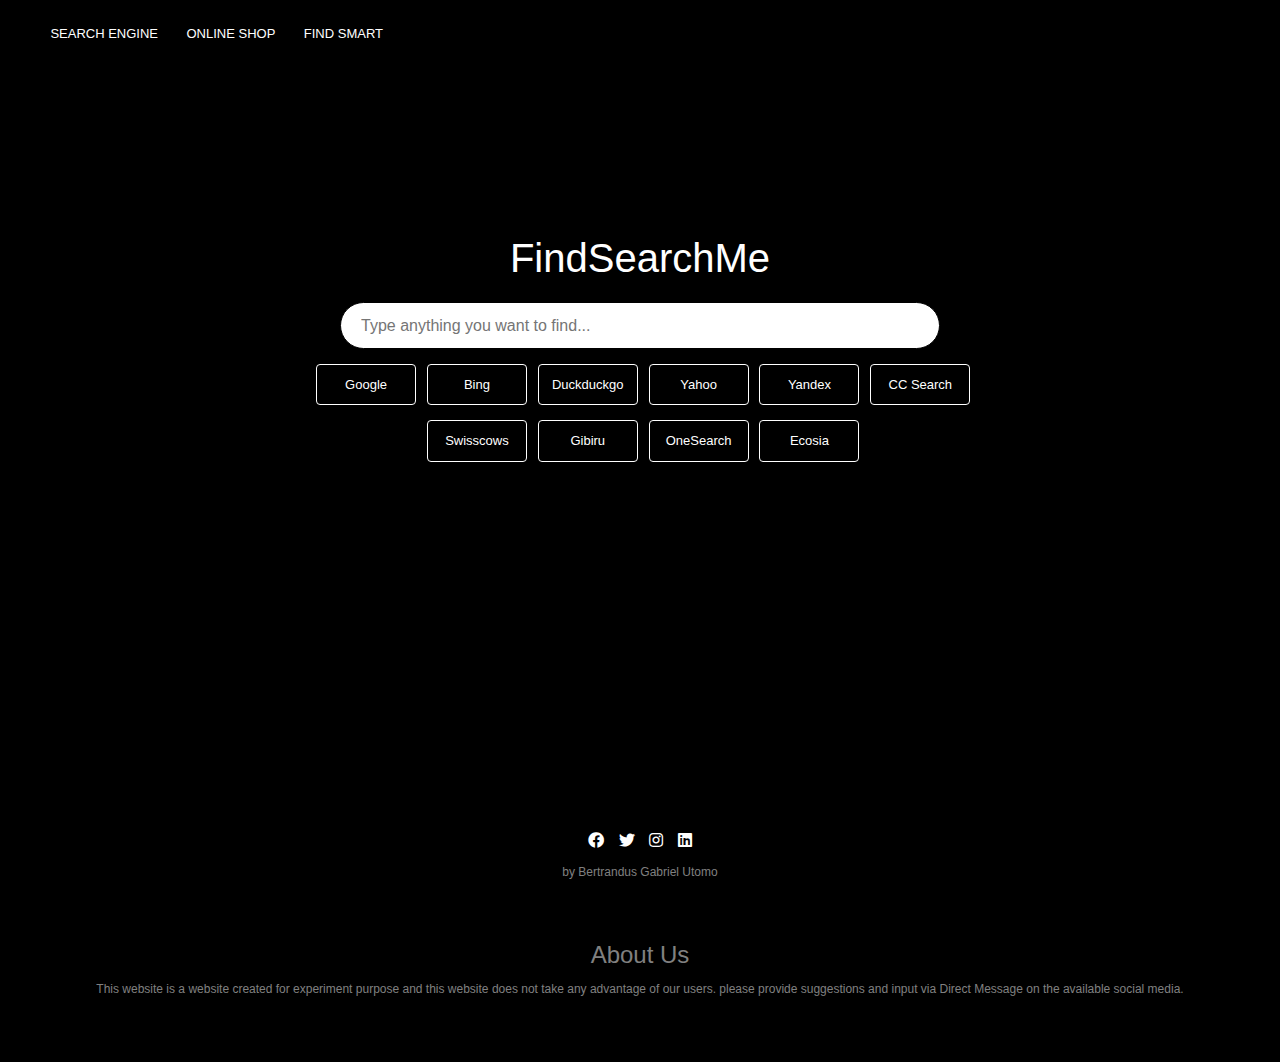
<file: index.html>
<!DOCTYPE html>
<html lang='en'>
<head>
    <meta charset="UTF-8">
    <meta name="viewport" content="width=device-width, inital-scale=1.0">
    
    <title>FindSearchMe</title>
    
    <link rel="preconnect" href="https://fonts.googleapis.com">
    <link rel="preconnect" href="https://fonts.gstatic.com" crossorigin>
    <link rel="stylesheet" href="https://maxcdn.bootstrapcdn.com/bootstrap/4.0.0/css/bootstrap.min.css" integrity="sha384-Gn5384xqQ1aoWXA+058RXPxPg6fy4IWvTNh0E263XmFcJlSAwiGgFAW/dAiS6JXm" crossorigin="anonymous">
    <link rel="stylesheet" href="style.css">
    <link rel="stylesheet" href="https://cdnjs.cloudflare.com/ajax/libs/font-awesome/5.15.4/css/all.min.css">
</head>
    
    
<body>

<!--- header --->
<section class="header">
        <nav>
            <div class="nav-links" id="navLinks">
                <i class="fa fa-times" onclick="hideMenu()"></i>
                <ul>
                    <li><a href="index.html">SEARCH ENGINE</a></li>
                    <li><a href="sengine.html">ONLINE SHOP</a></li>
                    <li><a href="smart.html">FIND SMART</a></li>
                    
                </ul>
            </div>
            <i class="fa fa-bars" onclick="showMenu()"></i>
        </nav>
        
            
        
    </section>
    
<!--- search bar --->
<div class="search">
    <h4>FindSearchMe</h4>
    <input id="search" type="text" placeholder="Type anything you want to find..."><br>
    <a href="#" class="btn" onclick="google()">Google</a>
    <a href="#" class="btn" onclick="bing()">Bing</a>
    <a href="#" class="btn" onclick="duckduck()">Duckduckgo</a>
    <a href="#" class="btn" onclick="yahoo()">Yahoo</a>
    <a href="#" class="btn" onclick="yandex()">Yandex</a>
    <a href="#" class="btn" onclick="cc()">CC Search</a>
<br>
    <a href="#" class="btn" onclick="swisscows()">Swisscows</a>
    <a href="#" class="btn" onclick="gibiru()">Gibiru</a>
    <a href="#" class="btn" onclick="ones()">OneSearch</a>
    <a href="#" class="btn" onclick="eco()">Ecosia</a>
    
    
</div>

<!--- footer --->
<section class="footer">
    
    <div class="icons">
        <a href="" target="_blank"><i href="" class="fab fa-facebook"></i></a>
        
        <a href="" target="_blank"><i href="" class="fab fa-twitter"></i></a>
        
        <a href="https://www.instagram.com/bertrandusgbrl/" target="_blank" ><i class="fab fa-instagram"></i></a>
        
        <a href="https://www.linkedin.com/in/bertrandus-utomo-4a43aa203/" target="_blank"><i href="" class="fab fa-linkedin"></i></a>
    </div>
    
    <p>by Bertrandus Gabriel Utomo </p>
    <br>
    <h4>About Us</h4>
    <p>This website is a website created for experiment purpose and this website does not take any advantage of our users. please provide suggestions and input via Direct Message on the available social media. </p>
    <br>
</section>
    



<!-- Javascript -->
<script>
    function google(){
        var x = document.getElementById("search").value; 
        const url = "https://www.google.com/search?q=";
        var url1 = url + x;
        var win = window.open(url1, '_blank');
        win.focus;
}   
    function bing(){
        var x = document.getElementById("search").value; 
        const url = "https://www.bing.com/search?q=";
        var url1 = url + x;
        var win = window.open(url1, '_blank');
        win.focus;
} 
    function duckduck(){
        var x = document.getElementById("search").value; 
        const url = "https://duckduckgo.com/?q=";
        var url1 = url + x;
        var win = window.open(url1, '_blank');
        win.focus;
} 
    function yahoo(){
        var x = document.getElementById("search").value; 
        const url = "https://search.yahoo.com/search;_ylt=Awr9DueIXUFhIacAt4RXNyoA;_ylc=[base64]?p=" ;

        var url1 = url + x;
        var win = window.open(url1, '_blank');
        win.focus;
} 
    function yandex(){
        var x = document.getElementById("search").value; 
        const url = "https://yandex.com/search/?text=" ;
        var url1 = url + x;
        var win = window.open(url1, '_blank');
        win.focus;
} 
    function cc(){
        var x = document.getElementById("search").value; 
        const url = "https://search.creativecommons.org/search?q=" ;
        var url1 = url + x;
        var win = window.open(url1, '_blank');
        win.focus;
} 
    function swisscows(){
        var x = document.getElementById("search").value; 
        const url = "https://swisscows.com/web?query=" ;
        var url1 = url + x;
        var win = window.open(url1, '_blank');
        win.focus;
} 
    function gibiru(){
        var x = document.getElementById("search").value; 
        const url = "https://gibiru.com/results.html?q=" ;
        var url1 = url + x;
        var win = window.open(url1, '_blank');
        win.focus;
}
    function ones(){
        var x = document.getElementById("search").value; 
        const url = "https://www.onesearch.com/yhs/search;_ylt=" ;
        var url1 = url + x;
        var win = window.open(url1, '_blank');
        win.focus;
}
    function eco(){
        var x = document.getElementById("search").value; 
        const url = "https://www.ecosia.org/search?q=" ;
        var url1 = url + x;
        var win = window.open(url1, '_blank');
        win.focus;
}
    

</script>

<!--------JavaScript for Toggle Menu------->
<script>

    var navLinks = document.getElementById("navLinks");
    function showMenu(){
        navLinks.style.right = "0";
    }
    function hideMenu(){
        navLinks.style.right = "-200px";
    }
    
</script>


</body>



</html>
</file>
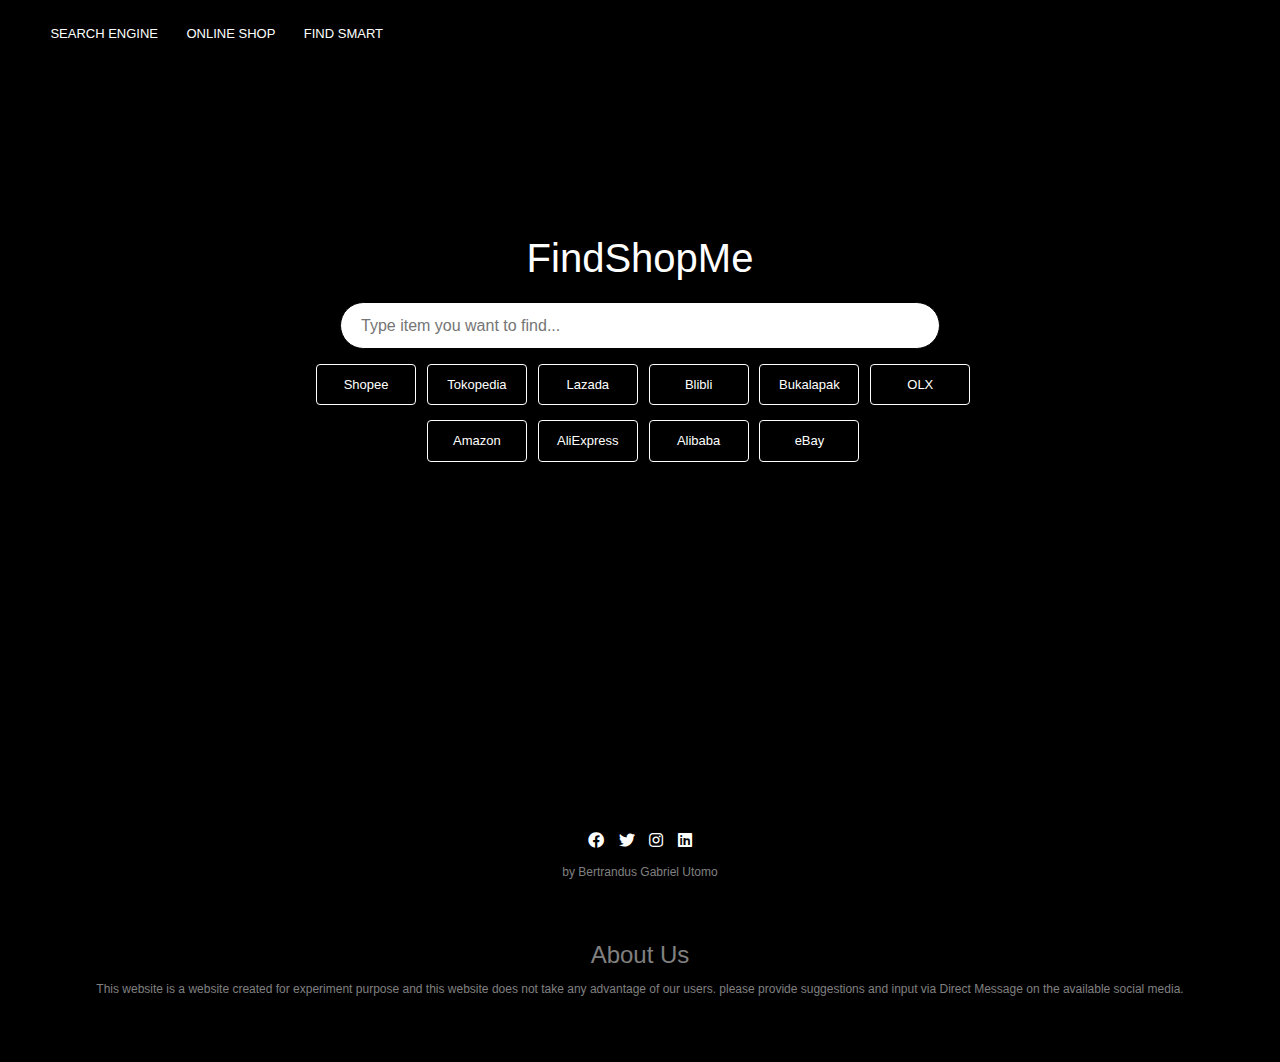
<file: sengine.html>
<!DOCTYPE html>
<html lang='en'>
<head>
    <meta charset="UTF-8">
    <meta name="viewport" content="width=device-width, inital-scale=1.0">
    
    <title>FindShopeMe</title>
    
    <link rel="preconnect" href="https://fonts.googleapis.com">
    <link rel="preconnect" href="https://fonts.gstatic.com" crossorigin>
    <link rel="stylesheet" href="https://maxcdn.bootstrapcdn.com/bootstrap/4.0.0/css/bootstrap.min.css" integrity="sha384-Gn5384xqQ1aoWXA+058RXPxPg6fy4IWvTNh0E263XmFcJlSAwiGgFAW/dAiS6JXm" crossorigin="anonymous">
    <link rel="stylesheet" href="style.css">
    <link rel="stylesheet" href="https://cdnjs.cloudflare.com/ajax/libs/font-awesome/5.15.4/css/all.min.css">
</head>
    
    
<body>

<!--- header --->
<section class="header">
        <nav>
            <div class="nav-links" id="navLinks">
                <i class="fa fa-times" onclick="hideMenu()"></i>
                <ul>
                    <li><a href="index.html">SEARCH ENGINE</a></li>
                    <li><a href="sengine.html">ONLINE SHOP</a></li>
                    
                    <li><a href="smart.html">FIND SMART</a></li>
    
                </ul>
            </div>
            <i class="fa fa-bars" onclick="showMenu()"></i>
        </nav>
        
            
        
    </section>
    
<!--- search bar --->
<div class="search">
    <h4>FindShopMe</h4>
    <input id="search" type="text" placeholder="Type item you want to find..."><br>
    <a href="#" class="btn" onclick="shopee()">Shopee</a>
    <a href="#" class="btn" onclick="tokopedia()">Tokopedia</a>
    <a href="#" class="btn" onclick="lazada()">Lazada</a>
    <a href="#" class="btn" onclick="blibli()">Blibli</a>
    <a href="#" class="btn" onclick="bukalapak()">Bukalapak</a>
    <a href="#" class="btn" onclick="olx()">OLX</a>
<br>
    <a href="#" class="btn" onclick="amazon()">Amazon</a>
    <a href="#" class="btn" onclick="aliexpress()">AliExpress</a>
    <a href="#" class="btn" onclick="ali()">Alibaba</a>
    <a href="#" class="btn" onclick="ebay()">eBay</a>
    
</div>

<!--- footer --->
<section class="footer">
    
    <div class="icons">
        <a href="" target="_blank"><i href="" class="fab fa-facebook"></i></a>
        
        <a href="" target="_blank"><i href="" class="fab fa-twitter"></i></a>
        
        <a href="https://www.instagram.com/bertrandusgbrl/" target="_blank" ><i class="fab fa-instagram"></i></a>
        
        <a href="https://www.linkedin.com/in/bertrandus-utomo-4a43aa203/" target="_blank"><i href="" class="fab fa-linkedin"></i></a>
    </div>
    
    <p>by Bertrandus Gabriel Utomo </p>
    <br>
    <h4>About Us</h4>
    <p>This website is a website created for experiment purpose and this website does not take any advantage of our users. please provide suggestions and input via Direct Message on the available social media. </p>
    <br>
</section>
    



<!-- Javascript -->
<script>
    function shopee(){
        var x = document.getElementById("search").value; 
        const url = "https://shopee.co.id/search?keyword=";
        var url1 = url + x;
        var win = window.open(url1, '_blank');
        win.focus;
}   
    function tokopedia(){
        var x = document.getElementById("search").value; 
        const url = "https://www.tokopedia.com/search?st=product&q=";
        var url1 = url + x;
        var win = window.open(url1, '_blank');
        win.focus;
} 
    function lazada(){
        var x = document.getElementById("search").value; 
        const url = "https://www.lazada.co.id/catalog/?q=";
        var url1 = url + x;
        var win = window.open(url1, '_blank');
        win.focus;
} 
    function blibli(){
        var x = document.getElementById("search").value; 
        const url = "https://www.blibli.com/cari/" ;
        const url2 = "?rating=4&promo=campaign_CAMP-00735&promo=COMBO&promo=merchantVoucher";
        var url1 = url + x + url2;
        var win = window.open(url1, '_blank');
        win.focus;
} 
    function bukalapak(){
        var x = document.getElementById("search").value; 
        const url = "https://www.bukalapak.com/products?from=omnisearch&from_keyword_history=false&search%5Bkeywords%5D=" ;
        var url1 = url + x;
        var win = window.open(url1, '_blank');
        win.focus;
} 
    function amazon(){
        var x = document.getElementById("search").value; 
        const url = "https://www.amazon.com/s?k=" ;
        var url1 = url + x;
        var win = window.open(url1, '_blank');
        win.focus;
} 
    function aliexpress(){
        var x = document.getElementById("search").value; 
        const url = "https://www.aliexpress.com/af/" ;
        const url2 = ".html?d=y&origin=n&SearchText=";
        var url1 = url + x + url2;
        var win = window.open(url1, '_blank');
        win.focus;
} 
    function ali(){
        var x = document.getElementById("search").value; 
        const url = "https://www.alibaba.com/trade/search?fsb=y&IndexArea=product_en&CatId=&SearchText=" ;
        var url1 = url + x;
        var win = window.open(url1, '_blank');
        win.focus;
}
    function ebay(){
        var x = document.getElementById("search").value; 
        const url = "https://www.ebay.com/sch/i.html?_from=R40&_trksid=p2380057.m570.l1313&_nkw=" ;
        var url1 = url + x;
        var win = window.open(url1, '_blank');
        win.focus;
}
    function olx(){
        var x = document.getElementById("search").value; 
        const url = "https://www.olx.co.id/items/q-" ;
        var url1 = url + x;
        var win = window.open(url1, '_blank');
        win.focus;
}

</script>

<!--------JavaScript for Toggle Menu------->
<script>

    var navLinks = document.getElementById("navLinks");
    function showMenu(){
        navLinks.style.right = "0";
    }
    function hideMenu(){
        navLinks.style.right = "-200px";
    }
    
</script>


</body>



</html>
</file>
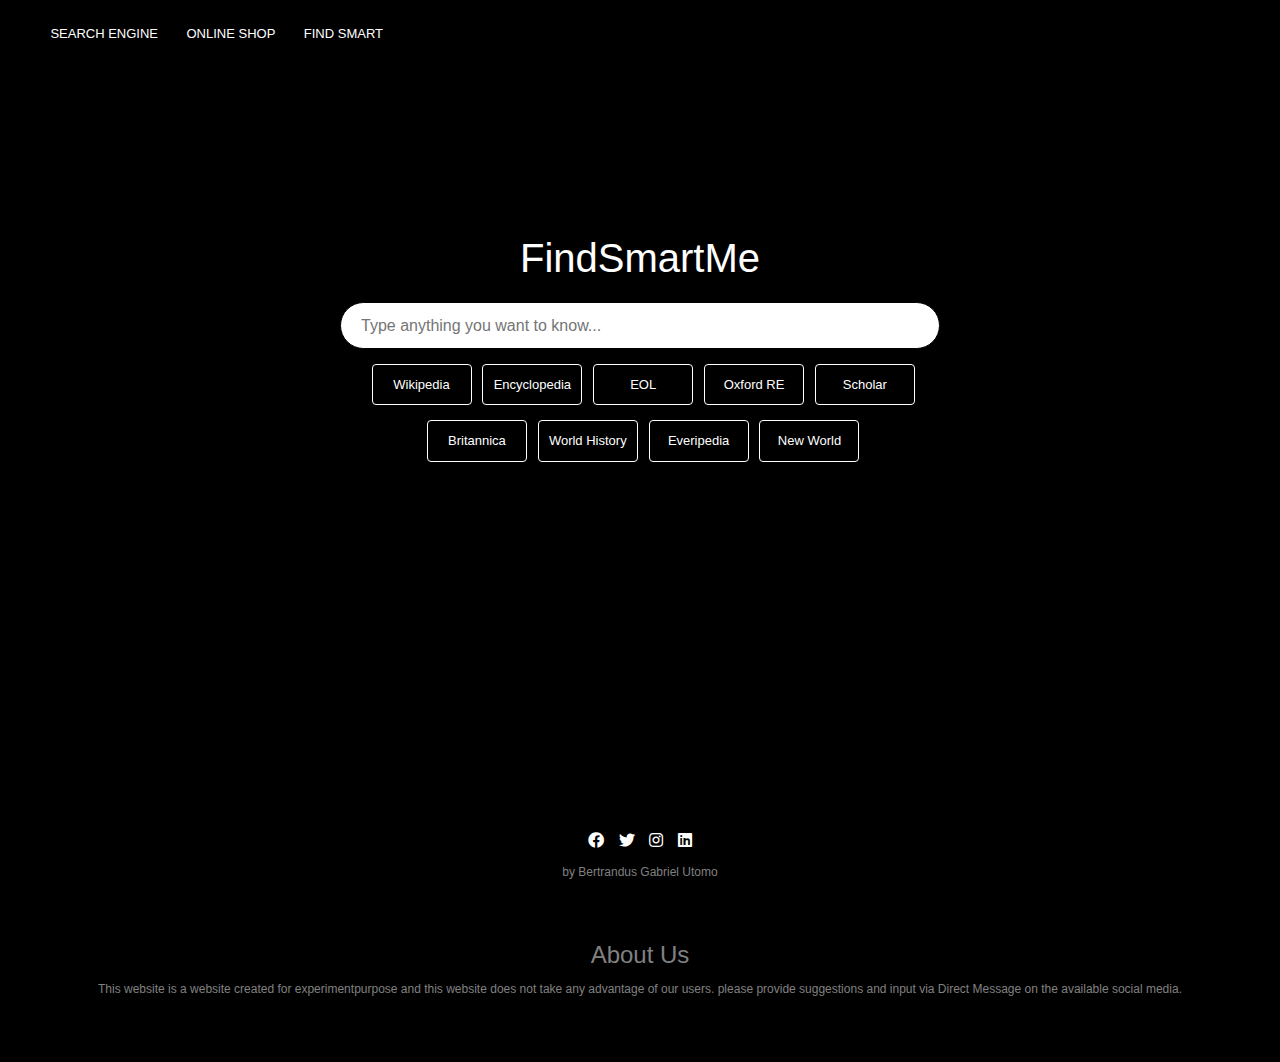
<file: smart.html>
<!DOCTYPE html>
<html lang='en'>
<head>
    <meta charset="UTF-8">
    <meta name="viewport" content="width=device-width, inital-scale=1.0">
    
    <title>FindSmartMe</title>
    
    <link rel="preconnect" href="https://fonts.googleapis.com">
    <link rel="preconnect" href="https://fonts.gstatic.com" crossorigin>
    <link rel="stylesheet" href="https://maxcdn.bootstrapcdn.com/bootstrap/4.0.0/css/bootstrap.min.css" integrity="sha384-Gn5384xqQ1aoWXA+058RXPxPg6fy4IWvTNh0E263XmFcJlSAwiGgFAW/dAiS6JXm" crossorigin="anonymous">
    <link rel="stylesheet" href="style.css">
    <link rel="stylesheet" href="https://cdnjs.cloudflare.com/ajax/libs/font-awesome/5.15.4/css/all.min.css">
</head>
    
    
<body>

<!--- header --->
<section class="header">
        <nav>
            <div class="nav-links" id="navLinks">
                <i class="fa fa-times" onclick="hideMenu()"></i>
                <ul>
                    <li><a href="index.html">SEARCH ENGINE</a></li>
                    <li><a href="sengine.html">ONLINE SHOP</a></li>
                    <li><a href="smart.html">FIND SMART</a></li>
                    
                </ul>
            </div>
            <i class="fa fa-bars" onclick="showMenu()"></i>
        </nav>
        
            
        
    </section>
    
<!--- search bar --->

<div class="search">
    <h4>FindSmartMe</h4>
    <input id="search" type="text" placeholder="Type anything you want to know..."><br>
    <a href="#" class="btn" onclick="wiki()">Wikipedia</a>
    <a href="#" class="btn" onclick="encyclopedia()">Encyclopedia</a>
    <a href="#" class="btn" onclick="eol()">EOL</a>
    <a href="#" class="btn" onclick="oxfordre()">Oxford RE</a>
    <a href="#" class="btn" onclick="scholar()">Scholar</a>
<br>
    <a href="#" class="btn" onclick="britannica()">Britannica</a>
    <a href="#" class="btn" onclick="worldhis()">World History</a>
    <a href="#" class="btn" onclick="everi()">Everipedia</a>
    <a href="#" class="btn" onclick="neww()">New World</a>
    
</div>

<!--- footer --->
<section class="footer">
    
    <div class="icons">
        <a href="https://www.facebook.com/" target="_blank"><i href="" class="fab fa-facebook"></i></a>
        
        <a href="https://twitter.com/" target="_blank"><i href="" class="fab fa-twitter"></i></a>
        
        <a href="https://www.instagram.com/bertrandusgbrl/" target="_blank" ><i class="fab fa-instagram"></i></a>
        
        <a href="https://www.linkedin.com/in/bertrandus-utomo-4a43aa203/" target="_blank"><i href="" class="fab fa-linkedin"></i></a>
    </div>
    
    <p>by Bertrandus Gabriel Utomo </p>
    <br>
    <h4>About Us</h4>
    <p>This website is a website created for experimentpurpose and this website does not take any advantage of our users. please provide suggestions and input via Direct Message on the available social media.</p>
    <br>
</section>
    



<!-- Javascript -->
<script>
    function wiki(){
        var x = document.getElementById("search").value; 
        const url = "https://en.wikipedia.org/wiki/" ;
        var url1 = url + x;
        var win = window.open(url1, '_blank');
        win.focus;
}   
    function encyclopedia(){
        var x = document.getElementById("search").value; 
        const url = "https://www.encyclopedia.com/gsearch?q=";
        var url1 = url + x;
        var win = window.open(url1, '_blank');
        win.focus;
} 
    function eol(){
        var x = document.getElementById("search").value; 
        const url = "https://eol.org/search?utf8=%E2%9C%93&q=";
        var url1 = url + x;
        var win = window.open(url1, '_blank');
        win.focus;
} 
    function oxfordre(){
        var x = document.getElementById("search").value; 
        const url = "https://oxfordre.com/search?q=" ;
        var url1 = url + x;
        var win = window.open(url1, '_blank');
        win.focus;
} 
    function scholar(){
        var x = document.getElementById("search").value; 
        const url = "https://scholar.google.com/scholar?hl=en&as_sdt=0%2C5&q=" ;
        var url1 = url + x;
        var win = window.open(url1, '_blank');
        win.focus;
}
    function britannica(){
        var x = document.getElementById("search").value; 
        const url = "https://www.britannica.com/search?query=" ;
        var url1 = url + x;
        var win = window.open(url1, '_blank');
        win.focus;
} 
    function worldhis(){
        var x = document.getElementById("search").value; 
        const url = "https://www.worldhistory.org/search/?q=" ;
        var url1 = url + x;
        var win = window.open(url1, '_blank');
        win.focus;
} 
    function everi(){
        var x = document.getElementById("search").value; 
        const url = "https://everipedia.org/search?input=" ;
        var url1 = url + x;
        var win = window.open(url1, '_blank');
        win.focus;
}
    function neww(){
        var x = document.getElementById("search").value; 
        const url = "https://www.newworldencyclopedia.org/p/index.php?title=+Special%3ASearch&search=" ;
        var url1 = url + x;
        var win = window.open(url1, '_blank');
        win.focus;
}
    function olx(){
        var x = document.getElementById("search").value; 
        const url = "https://www.olx.co.id/items/q-" ;
        var url1 = url + x;
        var win = window.open(url1, '_blank');
        win.focus;
}

</script>

<!--------JavaScript for Toggle Menu------->
<script>

    var navLinks = document.getElementById("navLinks");
    function showMenu(){
        navLinks.style.right = "0";
    }
    function hideMenu(){
        navLinks.style.right = "-200px";
    }
    
</script>


</body>



</html>
</file>
<file: style.css>
*{
    margin: 0;
    padding: 0;
}

body{
    background-color: black;
    animation:  imageAnimation 6000s linear infinite 0s; 
}

.header{
   
    background-position: center;
    background-size: cover;
    position: relative;
    transition: 0.5%;
}

nav{
    display: flex;
    padding: 1% 3%;
    justify-content: space-between;
    align-items: center;
}
nav img{
    width: 150px;
}
.nav-links{
    flex: : 1;
    text-align: right;
}
.nav-links ul li{
    list-style: none;
    display: inline-block;
    padding: 8px 12px;
    position: relative;   
}
.nav-links ul li a{
    color: #fff;
    text-decoration: none;
    font-size: 13px;
    
}
.nav-links ul li::after{
    content: '';
    width: 0%;
    height: 2px;
    background: #808080;
    display: block;
    margin: auto;
    transition: 0.5s;
}
.nav-links ul li:hover::after{
    width: 100%;
}
.search {
    margin: 0px;
    text-align: center;
   
}

.search h4{
    margin: 150px 0px 20px 0px;
    font-size: 40px;
    color: white;
    transition: 0.5s;
    
}


.search input[type=text]{
    width: 600px;
    margin: auto;
    border-radius: 30px;
    outline: none;
    padding-left: 20px;
    padding-top: 11px;
    padding-bottom: 10px;
    border: solid 1px black;
}

.search a{
    color: #fff;
    border: 1px solid #fff;
    padding: 10px 10px;
    font-size: 13px;
    background: transparent;
    position: relative;
    margin-top: 15px;
    width: 100px;
    margin-left: 0.5%;
    transition: 0.5s;
    
}

.search a:hover{
    background-color: #808080;
}

nav .fa{
    display: none;
}

/*--- footer ---*/
.footer{
    width: 100%;
    height: 0;
    text-align: center;
    padding: 300px 0;
}

.footer h4{
    margin-bottom: 10px;
    margin-top: 20px;
    font-weight: 300;
    color: #808080;
}

.footer p{
    font-size: 12px;
    color: #808080;
    margin-top: 10px;
 
}

.icons .fab{
    color: white;
    margin: 0 5px;
    margin-top: 70px;
    cursor: pointer;
    padding: 0.5px 0;
    transition: 0.5s;
    
}

.icons .fab::after{
    content: '';
    width: 0%;
    height: 2px;
    background: #808080;
    display: block;
    margin: auto;
    transition: 0.5s;
    
}

.icons .fab:hover::after{
    width: 100%;
}



@media(max-width: 450px){
    .search input[type=text]{
        width: 85%;
    }
    .search {
        margin: 0px;
        text-align: center;
        margin-top: -70px;
    }
    .footer{
        margin-top: -220px;
        margin-bottom: auto;
    }
    .footer p{
        font-size: 12px;
        color: #808080;
        margin: 10px;
        margin-top: 5px;
    }
    
}

@keyframes imageAnimation {
    0% { opacity: 0; animation-timing-function: ease-in; }
    0.02% { opacity: 1 }
    17% { opacity: 1 }
    25% { opacity: 1 }
    100% { opacity: 1}
}

@media(max-width: 450px){
    
    .nav-links ul li{
        display: block;
        color: black;
    }
    .nav-links ul li a{
        color: black;
    }
    .nav-links{
        position: fixed;
        background: white;
        height: 100vh;
        width: 200px;
        top: 0;
        right: -200px;
        text-align: left;
        z-index: 2;
        transition: 1s;
    }
    nav .fa-bars{
        display: block;
        color: #fff;
        margin: auto;
        margin-top: 10px;
        margin-right: 10px;
        font-size: 22px;
        cursor: pointer;
    }
    
    nav .fa-times{
        display: block;
        color: black;
        margin: 10px;
        font-size: 22px;
        cursor: pointer;
    }
    
    .nav-links ul{
        padding: 30px;
    }
    
    
    
}
</file>
